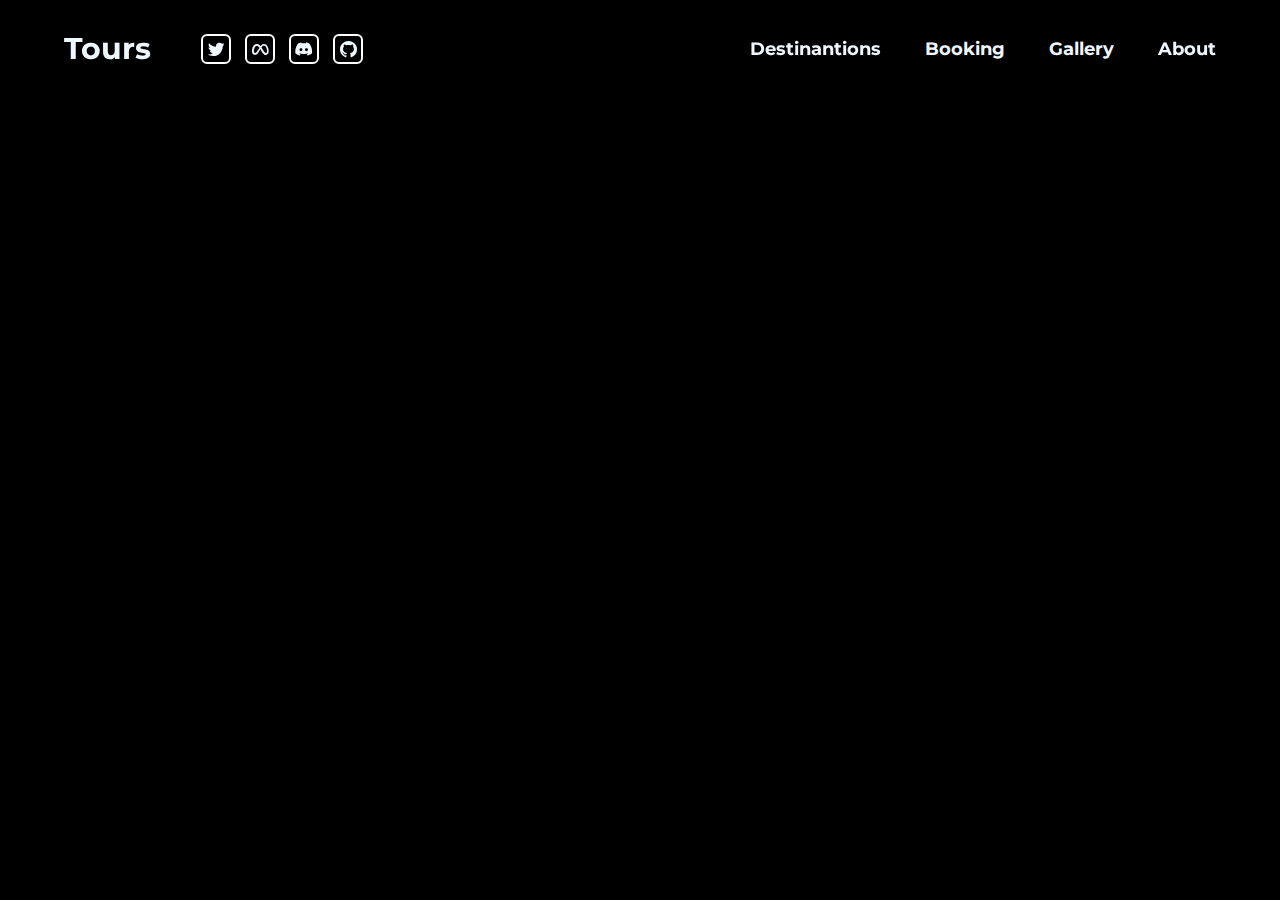
<file: main.html>
<!DOCTYPE html>
<html lang="en">
  <head>
    <meta charset="UTF-8" />
    <meta http-equiv="X-UA-Compatible" content="IE=edge" />
    <meta name="viewport" content="width=device-width, initial-scale=1.0" />
    <link
      href="https://unpkg.com/boxicons@2.1.4/css/boxicons.min.css"
      rel="stylesheet"
    />
    <link href="style_index.css" rel="stylesheet" />
    <title>Main Page</title>
  </head>
  <body>
    <header class="head">
      <a href="#" class="logo">Tours</a>
      <nav class="social">
        <a href="#"><i class="bx bxl-twitter"></i></a>
        <a href="#"><i class="bx bxl-meta"></i></a>
        <a href="#"><i class="bx bxl-discord-alt"></i></a>
        <a href="#"><i class="bx bxl-github"></i></a>
      </nav>
      <nav class="navbar">
        <a href="#">Destinantions</a>
        <a href="#">Booking</a>
        <a href="#">Gallery</a>
        <a href="#">About</a>
      </nav>
    </header>
    <!-- <section class="banner">
        <div class="slider">
            <div class="slide" >
                <div class="left-info">
                    <div class="penetrate-blur">
                        <h1></h1>
                    </div>
                    <div class="content">
                        <h3> Forest Tour of...</h3>
                        <p>lorem</p>
                        <a href="#" class="btn">More details</a>
                    </div>
                </div>
            </div>
        </div>
    </section> -->
  </body>
</html>
</file>
<file: style_index.css>
@import url('https://fonts.googleapis.com/css2?family=Montserrat:wght@200&family=Poppins:wght@200&display=swap');
*{
    margin: 0;
    padding: 0;
    box-sizing: border-box;
    font-family: 'Montserrat',sans-serif;
    background-color: black;
    /* background: "rainforrest.jpg"; */
}
.head{
    position: fixed;
    top:0%;
    left: 0%;
    width: 100% ;
    padding: 30px 5%;
    background: transparent;
    display: flex;
    align-items: center;
    z-index: 100;
}
.logo{
    font-size: 30px;
    color: aliceblue;
    text-decoration: none;
    font-weight: 700;
}
.social{
    margin: 0 auto 0 50px;
}
.social a{
    display: inline-flex;
    width: 30px;
    height: 30px;
    justify-content: center;
    align-items: center;
    background: transparent;
    border: 2px solid #fff;
    border-radius: 6px;
    text-decoration: none;
    margin-right: 10px;
    transition: .5s;
}
.social a:hover{
    background-color: aliceblue;
}
.social a i{
    font-size: 20px;
    color: aliceblue;
    position: relative;
}

.navbar a{
    position: relative;
    color: aliceblue;
    text-decoration: none;
    margin-left: 40px;
    font-size: 1.1em;
    font-weight: 700;

}
.navbar a::after{
    content: '';
    position: absolute;
    width: 100%;
    left: 0;
    bottom: -6px;
    height: 3px;
    background: aliceblue;
    border-radius: 5px;
    transform: scaleX(0);
    transition: transform .5s;
}
.navbar a:hover::after{
    transform-origin: left;
    transform: scaleX(1);
}

/*pull request*/
</file>
